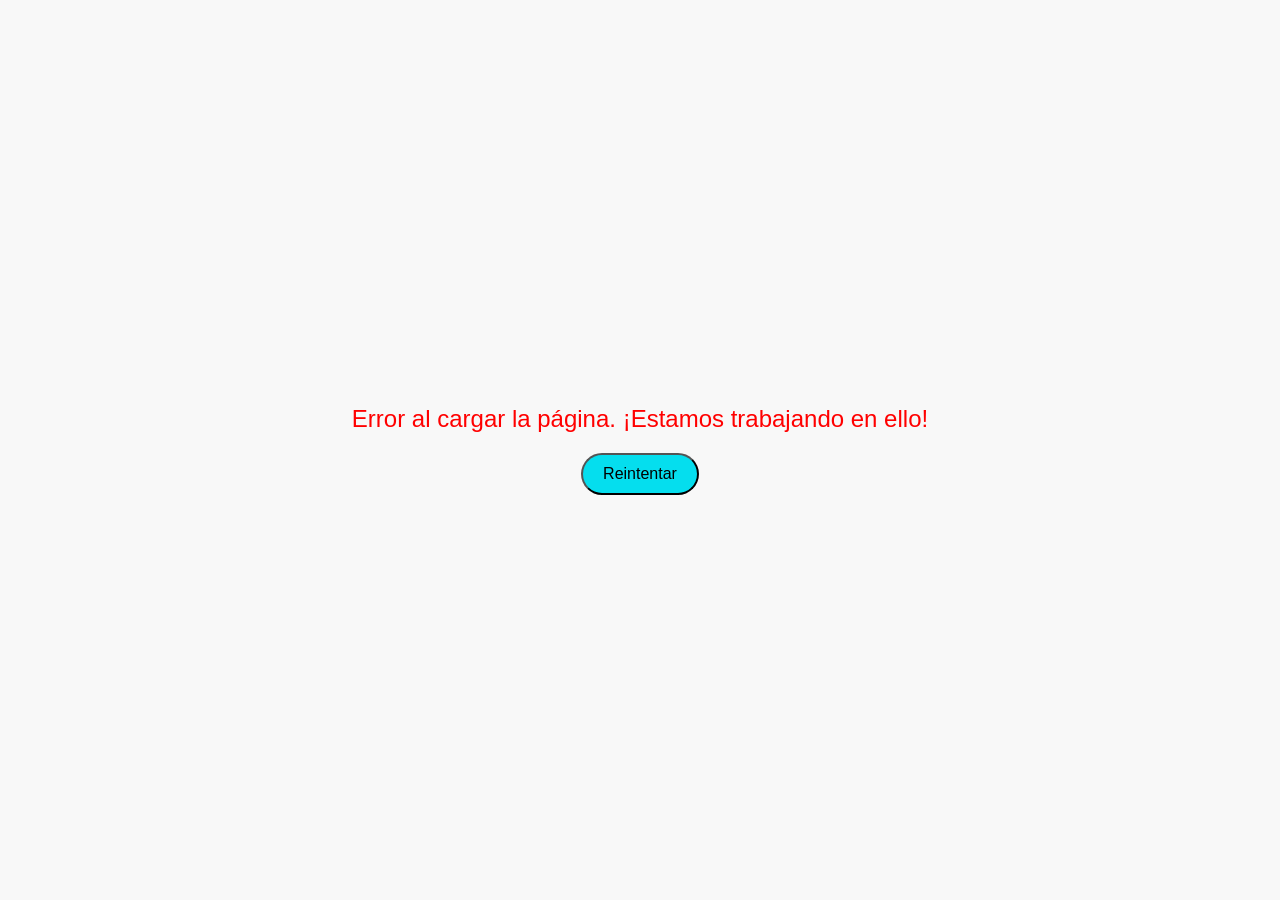
<file: retoHack/index.html>
<!DOCTYPE html>
<html lang="es">
<head>
    <meta charset="UTF-8">
    <meta name="viewport" content="width=device-width, initial-scale=1.0">
    <title>Renacimiento de Nuestra Empresa</title>
    <link rel="icon" type="image/x-icon" href="imagenes/favicon.png">
    <link rel="stylesheet" type="text/css" href="style.css">
</head>
<body class="body2">
    <div class="container">
        <!-- Contenedor de error inicial -->
        <div class="error-container" id="error-container">
            <div id="error" class="error-message">Error al cargar la página. ¡Estamos trabajando en ello!</div>
            <button id="retry-button" onclick="recoverPage()">Reintentar</button>
        </div>

        <!-- Página de aterrizaje después de la "resurrección" -->
        <div id="landing" class="landing-content">
            <h1>¡Bienvenido a la Nueva Era de TALLERES PATY!</h1>
            <p>Hemos resurgido con una visión renovada, más fuerte, más segura y más centrada en ti.</p>
            <p>Después de un período de reinvención, ahora tenemos nuevos productos.</p>
            <p>Revisa nuestra pagina de novedades para saber mas.</p> 
            <button onclick="window.location.href='empresa.html'">Explora nuestra nueva web</button>
        </div>
    </div>

    <script src="script.js"></script> <!-- Vinculamos el archivo JavaScript -->
</body>
</html>
</file>
<file: retoHack/style.css>
/* Reseteo de estilos */
* {
    margin: 0;
    padding: 0;
    box-sizing: border-box;
}

body {
    font-family: 'Arial', sans-serif;
    background-color: #1c1c1c;
    color: #fff;
    overflow-x: hidden;
    transition: background-color 0.3s, color 0.3s;
}

/* Modo Claro */
body.light-mode {
    background-color: #f8f8f8;
    color: #000;
}

header {
    position: fixed;
    top: 0;
    width: 100%;
    background-color: #fbfcfd;
    padding: 10px 0;
    z-index: 100;
}

body.light-mode header {
    background-color: #070707;
}

nav ul {
    list-style: none;
    text-align: left;
}

nav ul li {
    display: inline-block;
    margin: 0 20px;
}

nav ul li a {
    text-decoration: none;
    color: #afff47;
    font-size: 18px;
    font-weight: bold;
    text-transform: uppercase;
}

h1.glitch {
    position: relative;
    font-size: 3rem;
    text-transform: uppercase;
    color: #a0ff47;
    text-align: center;
    margin: 100px 0 30px;
    font-family: 'Courier New', Courier, monospace;
    animation: glitch 1.5s infinite;
}

h1 {
    position: relative;
    font-size: 3rem;
    text-transform: uppercase;
    color: #a0ff47;
    text-align: center;
    margin: 100px 0 30px;
    font-family: 'Courier New', Courier, monospace;
}

@keyframes glitch {
    0% {
        transform: translate(5px, 0);
        text-shadow: -1px 0 red;
    }
    25% {
        transform: translate(-5px, 0);
        text-shadow: 1px 0 blue;
    }
    50% {
        transform: translate(5px, 0);
        text-shadow: -1px 0 red;
    }
    75% {
        transform: translate(-5px, 0);
        text-shadow: 1px 0 blue;
    }
    100% {
        transform: translate(0, 0);
        text-shadow: 0 0 #ff6347;
    }
}

section {
    padding: 80px 20px;
    margin-top: 50px;
}

.content {
    max-width: 100%;
    margin: 0 auto;
    text-align: center;
}

.glitch-box {
    background: rgba(255, 99, 71, 0.2);
    padding: 20px;
    border-radius: 10px;
    margin-top: 20px;
    font-size: 1.2rem;
    text-align: center;
    animation: glitch-box 1.5s infinite;
}

@keyframes glitch-box {
    0% {
        transform: skewX(5deg);
    }
    25% {
        transform: skewX(-5deg);
    }
    50% {
        transform: skewX(5deg);
    }
    75% {
        transform: skewX(-5deg);
    }
    100% {
        transform: skewX(0);
    }
}

.service-box {
    background: rgba(255, 99, 71, 0.3);
    border-radius: 10px;
    padding: 20px;
    margin-top: 20px;
}

form input, form textarea {
    width: 100%;
    padding: 10px;
    margin: 10px 0;
    border-radius: 5px;
    border: none;
    background-color: #333;
    color: #fff;
}

form button {
    padding: 12px 30px;
    background-color: #ff6347;
    color: #fff;
    border: none;
    border-radius: 5px;
    cursor: pointer;
}

form button:hover {
    background-color: #ff4500;
}

footer {
    background-color: #fffbfb;
    text-align: center;
    padding: 20px;
    color: #0a0a0a;
}

/* Modo Claro */
body.light-mode footer {
    background-color: #0c0c0c;
    color: #fcf9f9;
}

header .mode-selector {
    position:absolute;
    
    right: 20px;
}

#mode-toggle {
    padding: 12px 30px;
    background-color: #80eb1d;
    color: #fff;
    border: 2px solid #47eaff;
    border-radius: 30px;
    font-size: 16px;
    cursor: pointer;
    transition: all 0.3s ease;
    box-shadow: 0 4px 6px rgba(0, 0, 0, 0.1), 0 1px 3px rgba(0, 0, 0, 0.08);
}

#mode-toggle:hover {
    background-color: #fff;
    color: #070707;
    border-color: #fdfbfb;
    transform: translateY(-2px);
    box-shadow: 0 8px 12px rgba(0, 0, 0, 0.1), 0 2px 6px rgba(0, 0, 0, 0.08);
}

#mode-toggle:focus {
    outline: none;
    box-shadow: 0 0 0 4px rgba(255, 99, 71, 0.4);
}


@media (max-width: 768px) {
    h1.glitch {
        font-size: 2rem;
    }

    .content {
        padding: 20px;
    }
}
.section-content {
    display: none; /* Ocultar todas las secciones por defecto */
    padding: 20px;
    text-align: center;
}

/* Mostrar la sección activa */
.active {
    display: block;
}

/*para la pagina del error*/
.body2 {
    font-family: Arial, sans-serif;
    text-align: center;
    margin: 0;
    padding: 0;
    background-color: #f8f8f8;
    color: black;
}

.container {
    display: flex;
    justify-content: center;
    align-items: center;
    height: 100vh;
    flex-direction: column;
}

.error-container {
    display: flex;
    flex-direction: column;
    justify-content: center;
    align-items: center;
    height: 100vh;
}

.error-message {
    color: red;
    font-size: 24px;
    display: block;
}

.landing-content {
    display: none;
    text-align: center;
    opacity: 0;
    animation: glitchFadeIn 1s ease-in-out forwards;
}
button {
    padding: 10px 20px;
    font-size: 16px;
    margin-top: 20px;
    border-radius: 25px;
    background-color: rgb(5, 222, 238);
    cursor: pointer;
}
button:hover{
    background-color: blueviolet;
}

  .lava-text {
      background: url(imagenes/wood-material-background-wallpaper-texture-concept.jpg) no-repeat center center;
      background-size: cover;
      color: #fff;
      -webkit-text-fill-color: transparent;
      -webkit-background-clip: text;
    -moz-background-clip:text;
    background-clip:text;  
    font-family:Catamaran,sans-serif;
    font-size:500%;
    padding:0;
    margin:0;
    text-align:center;
    
  }

  .contenido{
    max-width: 100%;
    width: 100%;
    margin: 5px auto;
    display: flex;
}
.mostrador{
    width: 100%;
    transition: .5s ease;
}
.mostrador .fila{
    width: 100%;
    display: flex;
    justify-content: space-between;
    margin-bottom: 40px;
}

.mostrador .fila .item{
    max-width: 210px;
    padding: 30px;
    height: 250px;
    /*border: 2px solid red;*/
    text-align: center;
    margin: 0 10px;
    cursor: pointer;
    border-radius: 5px;
    transition: .3s;
}
.mostrador .fila .item:hover{
    background-color: #e6e6e6;
}
.mostrador .fila .item img{
    width: 100%;
    margin: 30px 0;
}
.mostrador .fila .item .descripcion{
    color: #707070;
    font-weight: bold;
}
.mostrador .fila .item .precio{
    color: #f85151;
    font-weight: bold;
    font-size: 20px;
}
.seleccion{
    transition: .5s ease;
    opacity: 0;
    width: 0%;
    border: 1px solid #ccc;
    position: relative;
    display: flex;
    flex-direction: column;
    justify-content: center;
    overflow: hidden;
}
.cerrar{
    position: absolute;
    right: 0;
    top: 20px;
    right: 20px;
    cursor: pointer;
}

.info{
    padding: 20px;
}
.info img{
    display: block;
    margin: 30px auto;
    width: 80%;
}
.info h2{
    color: #707070;
    margin-bottom: 10px;
}
.info p{
    font-size: 14px;
    color: #707070;
    margin-bottom: 10px;
}
.info .precio{
    font-size: 30px;
    font-weight: bold;
    color: #f85151;
    margin-bottom: 10px;
    display: block;
}

.container2 {
    max-width: 1200px;
    margin: 0 auto;
    display: grid;
    grid-template-columns: repeat(3, fr);
    grid-template-rows: 250px;
    grid-gap: 20px;
    padding: 100px 0;

    background: rgba(255, 99, 71, 0.2);
    padding: 20px;
    border-radius: 10px;
    font-size: 1.2rem;
    text-align: center;
}
.box img {
    width: 100%;
    height: 100%;
    object-fit: cover;
}

.box:nth-child(1) {
    grid-column-start: span 2;
}

.box:nth-child(4) {
    grid-column-start: span 2;
}

@media(max-width:991px) {
    .container2 {
        padding: 30px;
        grid-template-columns: repeat(1, 1fr);
    }
    .box:nth-child(1) {
        grid-column-start: span 1;
    }
    .box:nth-child(4) {
        grid-column-start: span 1;
    }
}
</file>
